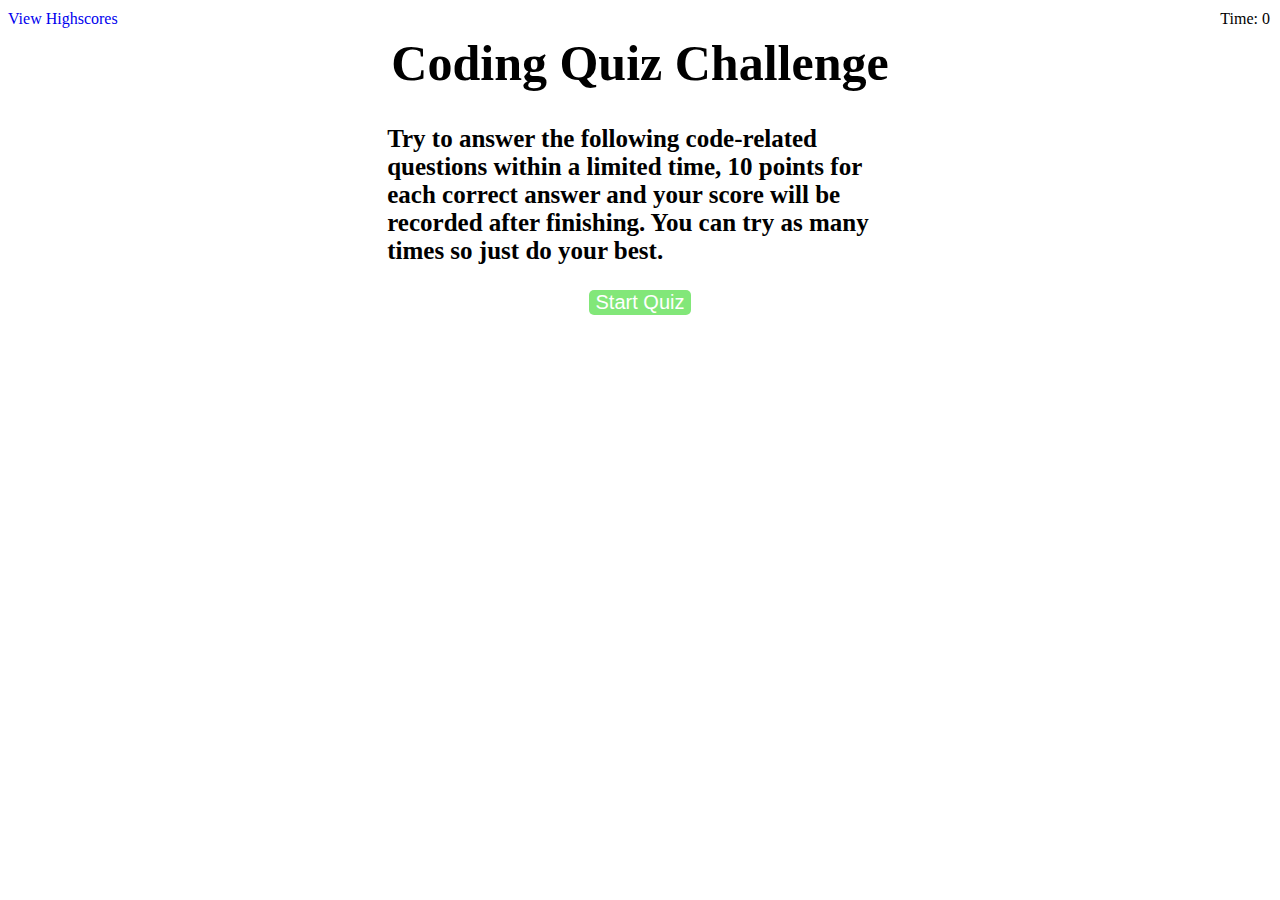
<file: index.html>
<!DOCTYPE html>
<html lang="en">

<head>
  <meta charset="UTF-8" />
  <meta name="viewport" content="width=device-width, initial-scale=1.0" />
  <meta http-equiv="X-UA-Compatible" content="ie=edge">
  <link rel="stylesheet" type="text/css" href="./assets/CSS/style.css" />
  <title>Code Quiz</title>
</head>

<body>
  <!--A link to view scores and a timer on the top-->
  <div class = "scores"><a href = "highScores.html">View Highscores</a></div>
  <div class = "timer">Time: <span id = "time">0</span></div>
  
  <div class = "wrapper">
    <!--The star interface-->
    <div class = "starting">
      <h1>Coding Quiz Challenge</h1>
      <p>
        Try to answer the following code-related questions within a limited time, 
        10 points for each correct answer and your score will be recorded after finishing. 
        You can try as many times so just do your best.
      </p>
      <button id = "start">Start Quiz</button> 
    </div>

    <!--The quiz interface-->
    <div class = "askQuestions" hidden = "true">
      <h2 class = "questions">No question display.</h2>
      <div class = "choices"></div>
    </div>

    <!--The ending interface-->
    <div class = "ending" hidden = "true">
      <h2>All done!</h2>
      <p>Your final score is <span id = "finalScore"></span> .</p>
      <p>
        Enter initials: <input type="text" id="initials" max="3" />
        <button id="submit">Submit</button>
      </p>
    </div>
  </div>
  
  <script src="assets/js/script.js"></script>
</body>
</html>
</file>
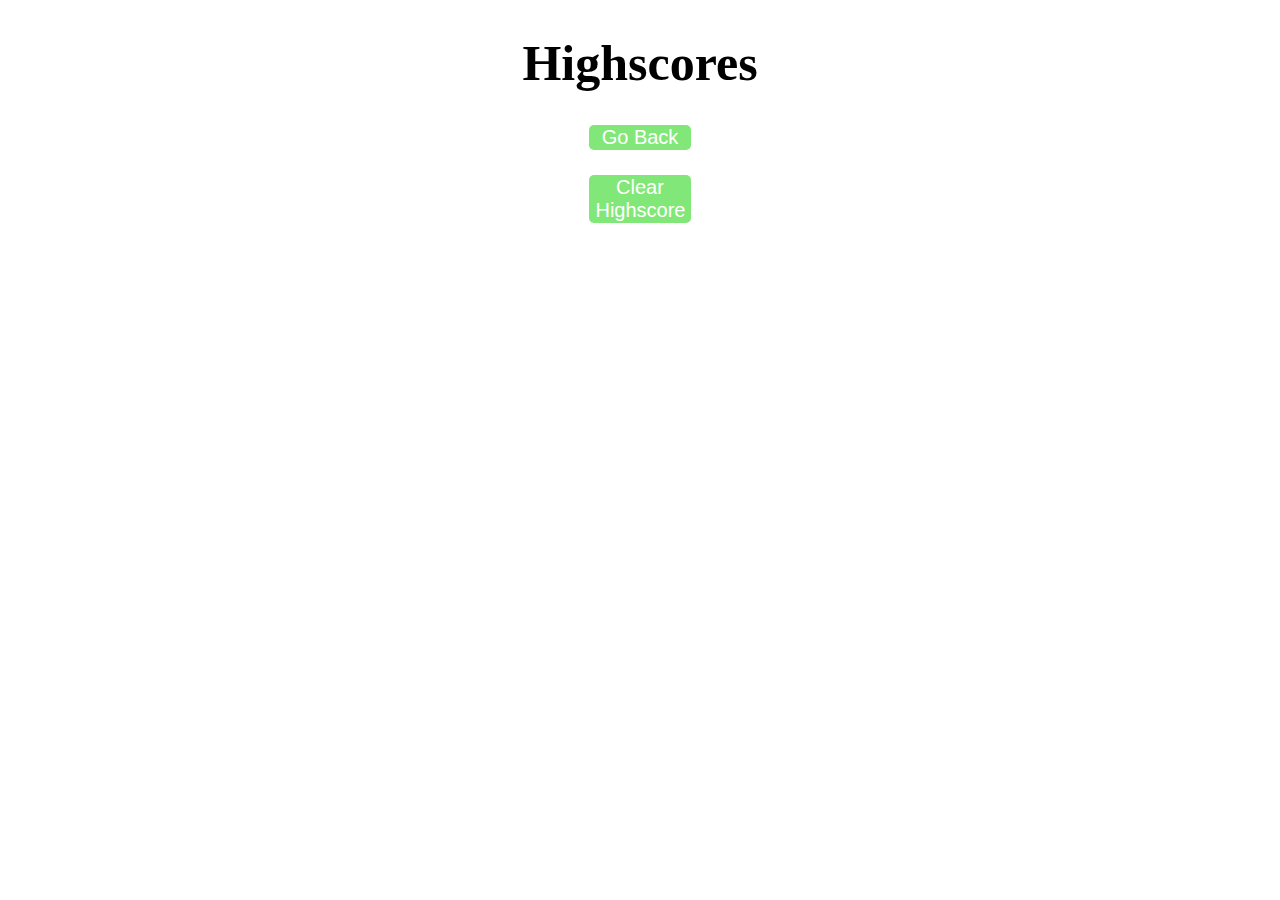
<file: highScores.html>
<!DOCTYPE html>
<html lang="en">

<head>
  <meta charset="UTF-8" />
  <meta name="viewport" content="width=device-width, initial-scale=1.0" />
  <meta http-equiv="X-UA-Compatible" content="ie=edge">
  <link rel="stylesheet" type="text/css" href="./assets/CSS/style.css" />
  <title>High Scores</title>
</head>
<body>
    <div class="wrapper">
        <!--View scores interface-->
        <div class="viewScores">
            <h1>Highscores</h1>
            <ul id="highScore"></ul>
            <!--Go back to the start interface while user click the button-->
            <a href = "index.html"><button id="goBack">Go Back</button></a>
            <button id="clear" value="reset">Clear Highscore</button>
        </div>
    </div>



    <script src="assets/js/view.js"></script>
</body>
</html>
</file>
<file: assets/CSS/style.css>
.wrapper {
    display: block;
    margin-left: auto;
    margin-right: auto;
    width: 40%;
    font-weight: bolder;
    font-family: "Times New Roman", Times, serif;
    font-size: 25px;
}

.wrapper h1 {
    text-align: center;
}

.scores {
    position: absolute;
    top: 10px;
    font-family: "Times New Roman", Times, serif;
}

.scores a:hover {
    color: red;
}

a {
    text-decoration: none;
}

.timer {
    position: absolute;
    top: 10px;
    right: 10px;
    font-family: "Times New Roman", Times, serif;

}


button {
    background-color: #82e779;
    color: white;
    border: white;
    border-radius: 5px;
    font-size: 30px;
    margin-top: 5%;
}

button:hover {
    color: black;
}

li {
    list-style: none;
}

#highScore li {
    margin-top: 5%;
}

.starting button {
    display: block;
    margin-left: auto;
    margin-right: auto;
    width: 20%;
    font-size: 20px;

}

.viewScores button {
    display: block;
    margin-left: auto;
    margin-right: auto;
    width: 20%;
    font-size: 20px;

}
</file>
